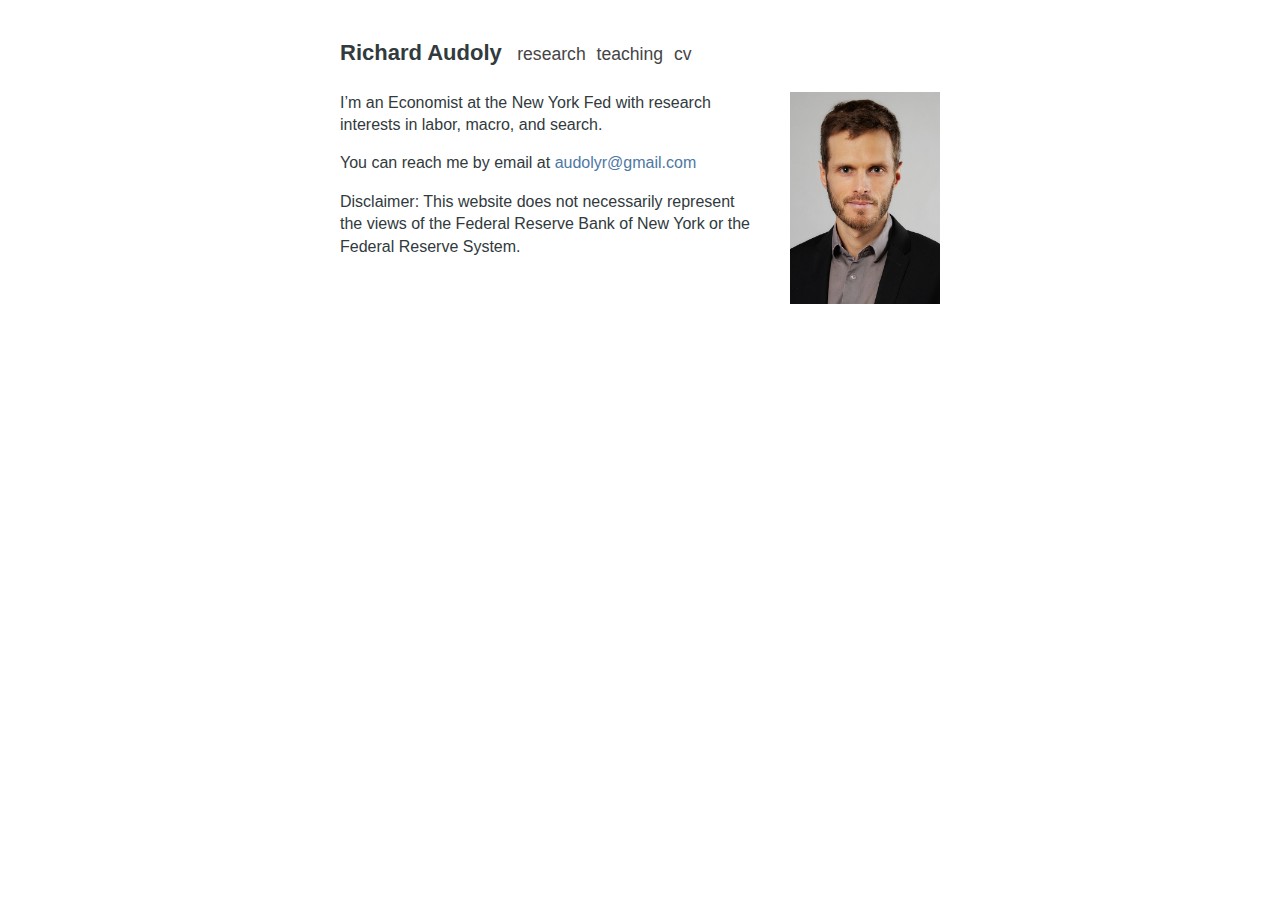
<file: index.html>
<!DOCTYPE html>
<html><head>
	<meta name="generator" content="Hugo 0.115.3">
	<meta charset="utf-8">
	<meta name="viewport" content="width=device-width, initial-scale=1.0">
    <title>Home | Richard Audoly</title>
    <link rel="stylesheet" href="/css/style.css" />
    <meta name="google-site-verification" content="Mdo7wY_ObrQ9kC9Zv7e29SgFKvH0nZq6FuxxwyEZLu8" />

</head>

<body><header id="banner">
    <h2><a href="/">Richard Audoly</a></h2>
    <nav>
        <ul>
            <li>
                <a href="/research/" title="research">research</a>
            </li><li>
                <a href="/teaching/" title="teaching">teaching</a>
            </li><li>
                <a href="/cv.pdf" title="cv">cv</a>
            </li>
        </ul>
    </nav>
</header><div id="content">
<!-- All pdfs should go in 'static' folder -->
<img style="height: 20%; width: 25%; object-fit: contain; padding: 0px 0px 0px 30px;" src="/cropped.jpg" align="right">
<p>I&rsquo;m an Economist at the New York Fed with research interests in labor, macro, and search.</p>
<p>You can reach me by email at <a href="mailto:audolyr@gmail.com">audolyr@gmail.com</a></p>
<p>Disclaimer: This website does not necessarily represent the views of the Federal Reserve Bank of New York or the Federal Reserve System.</p>


        </div></body>
</html>
</file>
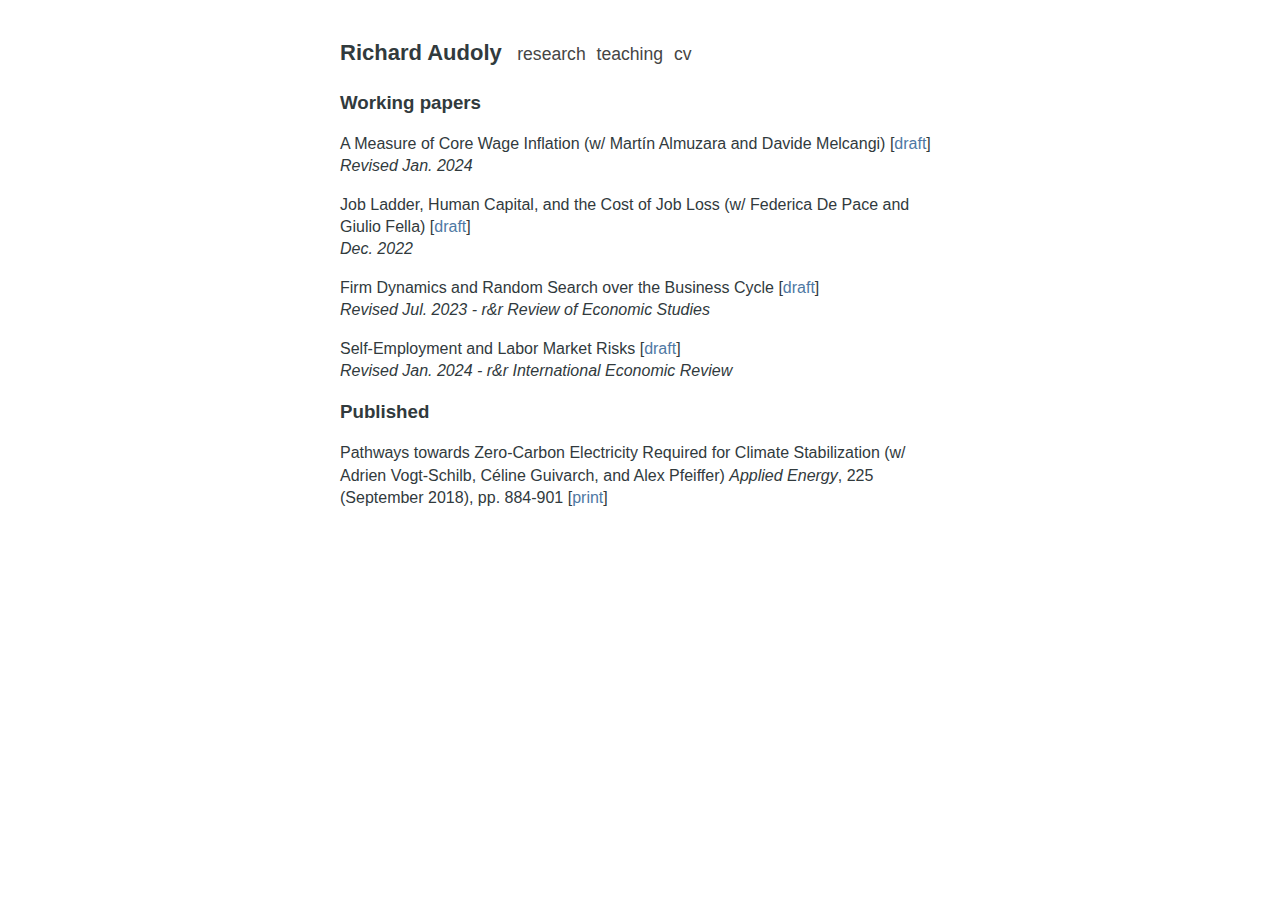
<file: research/index.html>
<!DOCTYPE html>
<html><head>
	<meta charset="utf-8">
	<meta name="viewport" content="width=device-width, initial-scale=1.0">
    <title>Research | Richard Audoly</title>
    <link rel="stylesheet" href="/css/style.css" />
    <meta name="google-site-verification" content="Mdo7wY_ObrQ9kC9Zv7e29SgFKvH0nZq6FuxxwyEZLu8" />

</head>

<body><header id="banner">
    <h2><a href="/">Richard Audoly</a></h2>
    <nav>
        <ul>
            <li>
                <a href="/research/" title="research">research</a>
            </li><li>
                <a href="/teaching/" title="teaching">teaching</a>
            </li><li>
                <a href="/cv.pdf" title="cv">cv</a>
            </li>
        </ul>
    </nav>
</header><div id="content">
<article>
    <h3 id="working-papers">Working papers</h3>
<p>A Measure of Core Wage Inflation (w/ Martín Almuzara and Davide Melcangi) [<a href="/aam.pdf">draft</a>]<br>
<em>Revised Jan. 2024</em></p>
<p>Job Ladder, Human Capital, and the Cost of Job Loss (w/ Federica De Pace and Giulio Fella) [<a href="/adpf.pdf">draft</a>]<br>
<em>Dec. 2022</em></p>
<p>Firm Dynamics and Random Search over the Business Cycle [<a href="/fdrs.pdf">draft</a>]  <br>
<em>Revised Jul. 2023 - r&amp;r Review of Economic Studies</em></p>
<p>Self-Employment and Labor Market Risks [<a href="/seur.pdf">draft</a>]   <br>
<em>Revised Jan. 2024 - r&amp;r International Economic Review</em></p>
<h3 id="published">Published</h3>
<p>Pathways towards Zero-Carbon Electricity Required for Climate Stabilization (w/ Adrien Vogt-Schilb, Céline Guivarch, and Alex Pfeiffer) <em>Applied Energy</em>, 225 (September 2018), pp. 884-901 [<a href="https://doi.org/10.1016/j.apenergy.2018.05.026">print</a>]</p>

</article>

        </div></body>
</html>
</file>
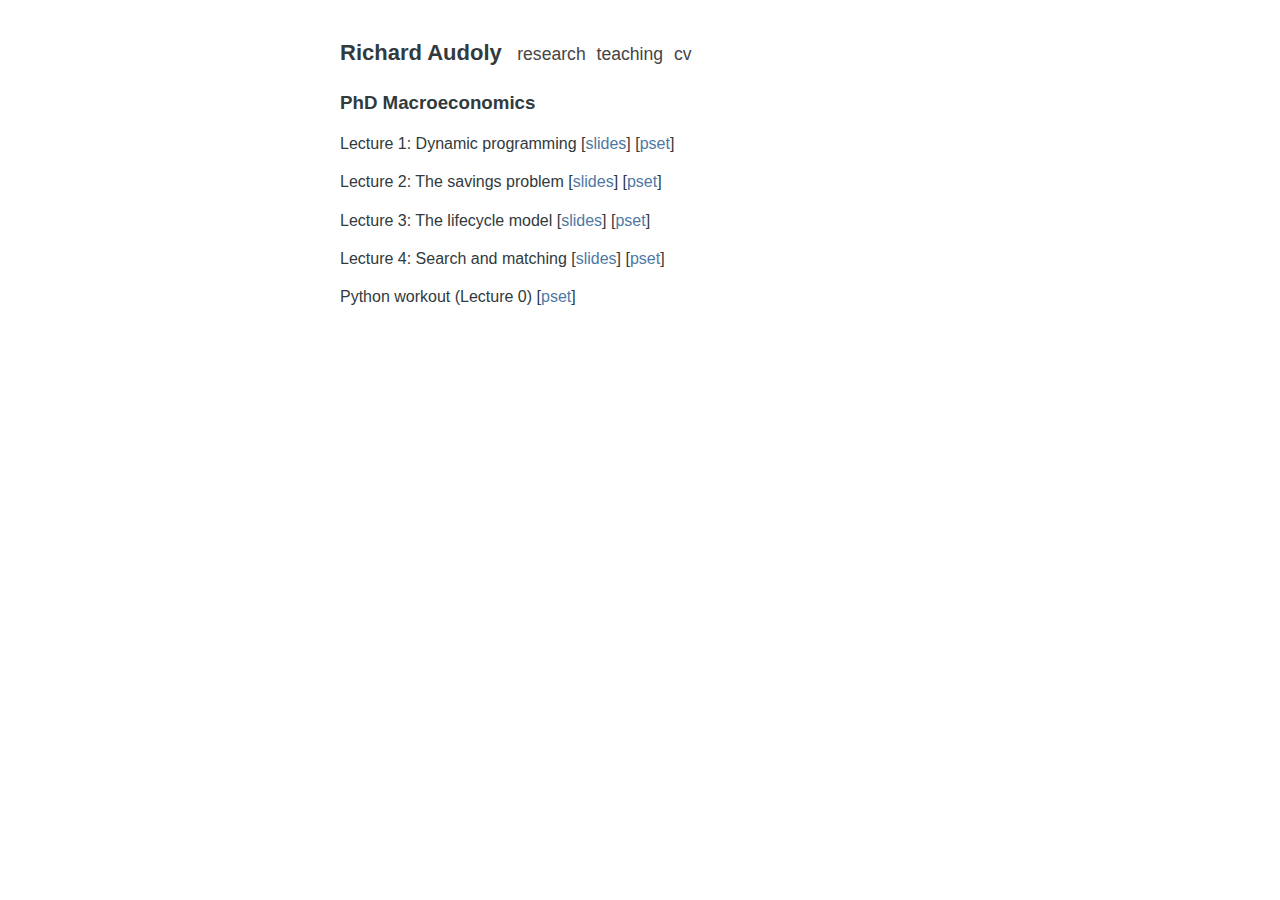
<file: teaching/index.html>
<!DOCTYPE html>
<html><head>
	<meta charset="utf-8">
	<meta name="viewport" content="width=device-width, initial-scale=1.0">
    <title>Teaching | Richard Audoly</title>
    <link rel="stylesheet" href="/css/style.css" />
    <meta name="google-site-verification" content="Mdo7wY_ObrQ9kC9Zv7e29SgFKvH0nZq6FuxxwyEZLu8" />

</head>

<body><header id="banner">
    <h2><a href="/">Richard Audoly</a></h2>
    <nav>
        <ul>
            <li>
                <a href="/research/" title="research">research</a>
            </li><li>
                <a href="/teaching/" title="teaching">teaching</a>
            </li><li>
                <a href="/cv.pdf" title="cv">cv</a>
            </li>
        </ul>
    </nav>
</header><div id="content">
<article>
    <h3 id="phd-macroeconomics">PhD Macroeconomics</h3>
<p>Lecture 1: Dynamic programming [<a href="/phd_macro/01_dynamic_programming.pdf">slides</a>] [<a href="/phd_macro/ps1.html">pset</a>]</p>
<p>Lecture 2: The savings problem [<a href="/phd_macro/02_savings_problem.pdf">slides</a>] [<a href="/phd_macro/ps2.html">pset</a>]</p>
<p>Lecture 3: The lifecycle model [<a href="/phd_macro/03_lifecycle_model.pdf">slides</a>] [<a href="/phd_macro/ps3.html">pset</a>]</p>
<p>Lecture 4: Search and matching [<a href="/phd_macro/04_search_and_matching.pdf">slides</a>] [<a href="/phd_macro/ps4.html">pset</a>]</p>
<p>Python workout (Lecture 0) [<a href="/phd_macro/ps0.html">pset</a>]</p>

</article>

        </div></body>
</html>
</file>
<file: css/style.css>
html {
  font-size: 62.5%;
}

body {
  font-size: 16px;
  font-size: 1.6rem;
  font-family: -apple-system, BlinkMacSystemFont, "Segoe UI", Helvetica, Arial, sans-serif, "Apple Color Emoji", "Segoe UI Emoji", "Segoe UI Symbol";
  color: #313a3d;
  width: 100%;
  margin: 40px auto;
  max-width: 600px;
  padding: 0 10px;
  line-height: 1.4;
}

h1,h2,h3 {line-height: 1.2}

header#banner {
  margin: 25px 0;
}

header#banner a {
  color: #313a3d;
  text-decoration: none;
}

header#banner a:hover {
  text-decoration: underline;
}

header#banner nav {
  display: inline-block;
}

header#banner h2 {
  display: inline;
  font-size: 21px;
  font-size: 2.2rem;
  margin: 0 8px 0 0;
}

header#banner nav ul {
  list-style-type: none;
  font-size: 1.1em;
  text-transform: lowercase;
  margin: 0;
  padding: 0;
}

header#banner nav ul li {
  display: inline;
  margin: 0 3px;
}

header#banner nav ul li a {
  color: #454545;
}

a {
  color: #4e78a3;
  text-decoration: none;
}

a:hover {
  text-decoration: underline;
}
</file>
